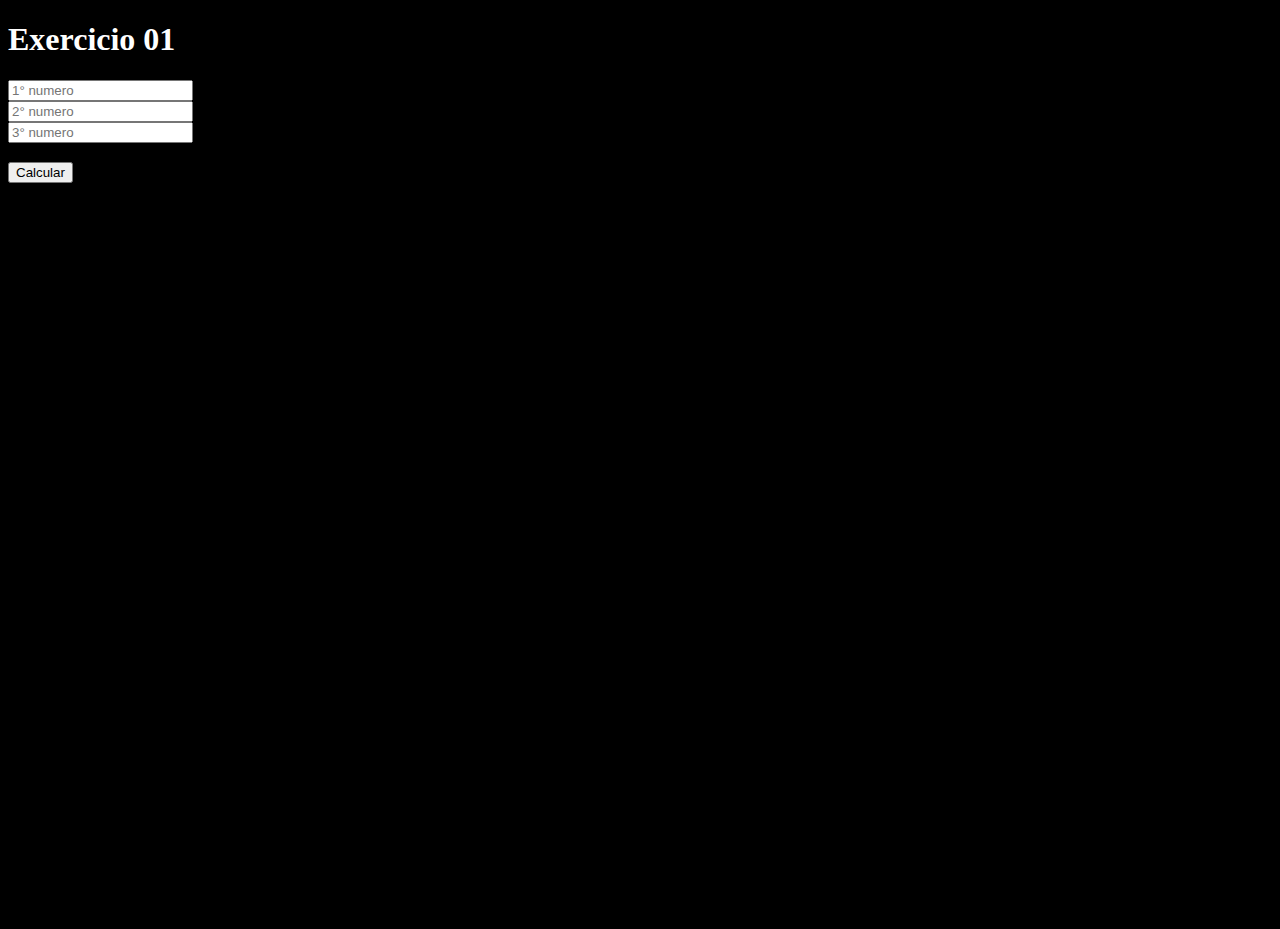
<file: exercicio1/index.html>
<!DOCTYPE html>
<html lang="pt-BR">
<head>
    <meta charset="UTF-8">
    <meta name="viewport" content="width=device-width, initial-scale=1.0">
    <title>Exercicio 1</title>
    <link rel="stylesheet" href="style.css">   

</head>
<body>
    <h1>Exercicio 01</h1>
    <input type="text" id="numero1" placeholder="1° numero"> <br>
    <input type="text" id="numero2" placeholder="2° numero"> <br>
    <input type="text" id="numero3" placeholder="3° numero"> <br>
    <h3 id="resultado"></h3>
    <button onclick="Calcular()">Calcular</button>
    <script src="main.js"></script>
</body>
</html>
</file>
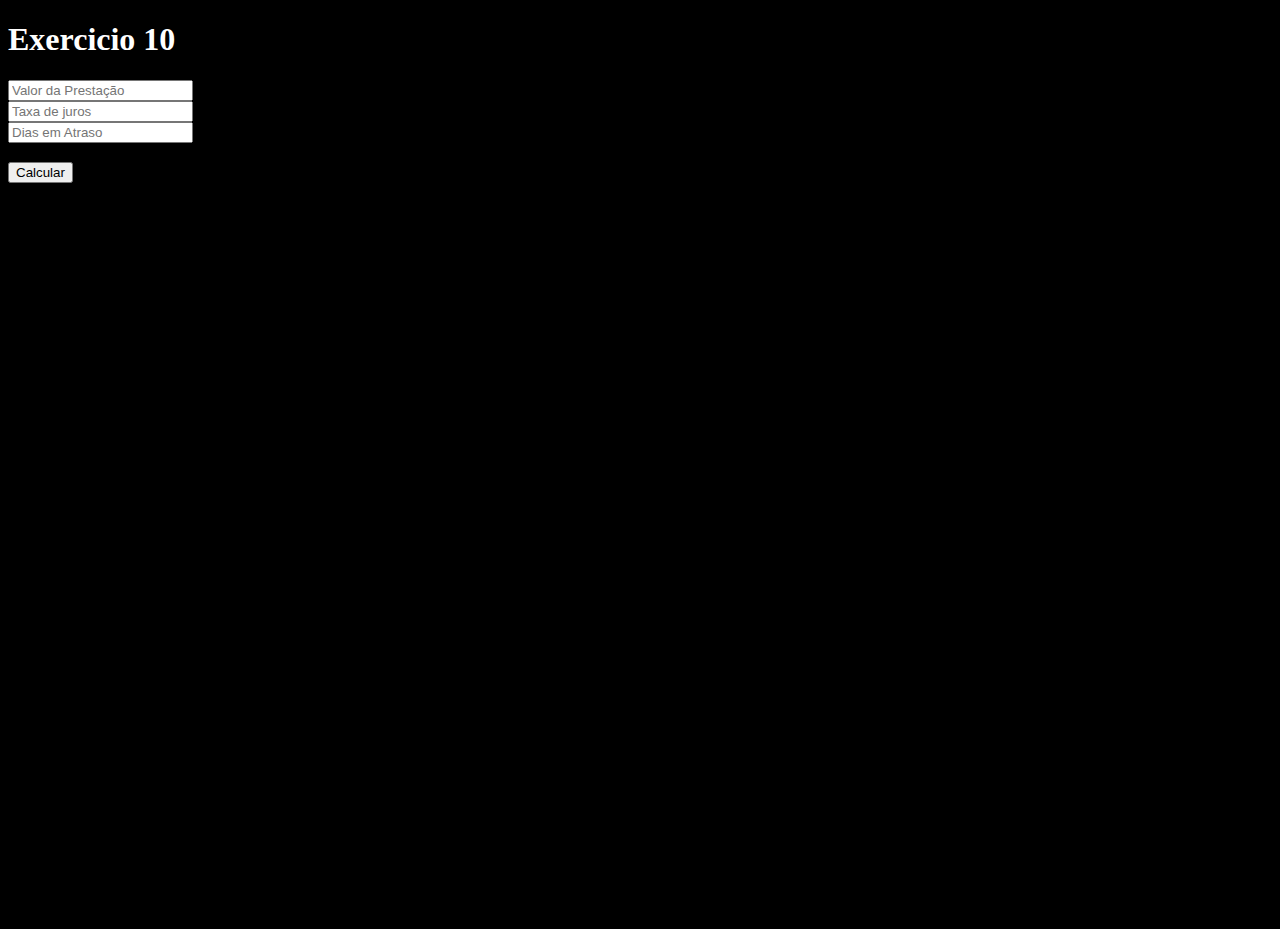
<file: exercicio10/index.html>
<!DOCTYPE html>
<html lang="pt - br">
<head>
    <meta charset="UTF-8">
    <meta name="viewport" content="width=device-width, initial-scale=1.0">
    <link rel="stylesheet" href="style.css">
    <title>Exercicio10</title>
</head>
<body>
    <h1>Exercicio 10</h1>
    <input type="text" id="valorp" placeholder="Valor da Prestação"><br>
    <input type="text" id="taxas" placeholder="Taxa de juros"><br>
    <input type="text" id="dias" placeholder="Dias em Atraso">
    <h3 id="resultado"></h3>
    <h3 id="resultado2"></h3>
    <button onclick="Calcular()">Calcular</button>
    <script src="main.js"></script>
</body>
</html>
</file>
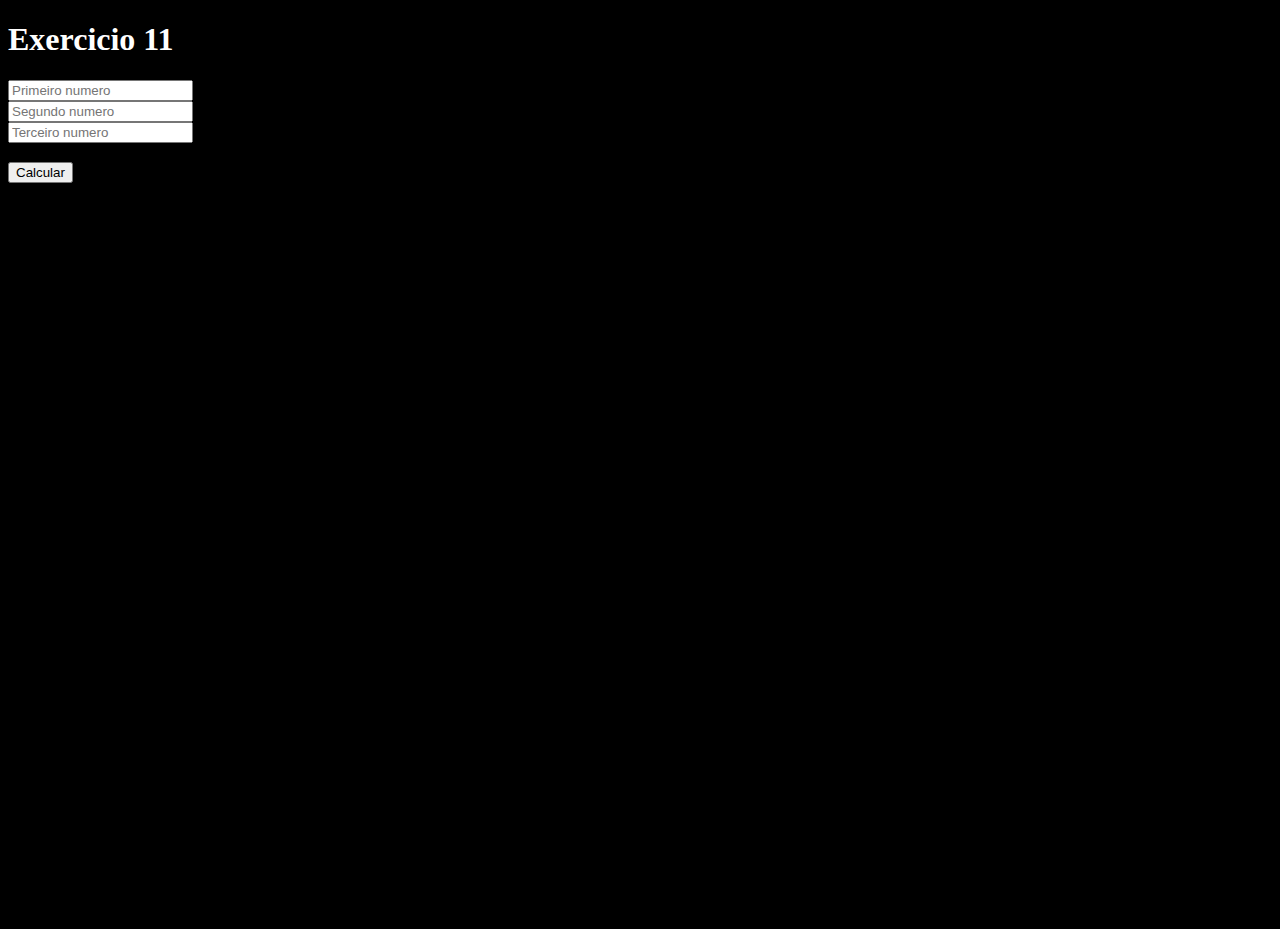
<file: exercicio11/index.html>
<!DOCTYPE html>
<html lang="pt-br">
<head>
    <meta charset="UTF-8">
    <meta name="viewport" content="width=device-width, initial-scale=1.0">
    <link rel="stylesheet" href="style.css">
    <title>Exercicio 11</title>
</head>
<body>
    <h1>Exercicio 11</h1>
    <input type="text" id="A" placeholder="Primeiro numero"><br>
    <input type="text" id="B" placeholder="Segundo numero"><br>
    <input type="text" id="C" placeholder="Terceiro numero"><br>
    <h3 id="resultado"></h3>
    <button onclick="Calcular()">Calcular</button>
    <script src="main.js"></script>
</body>
</html>
</file>
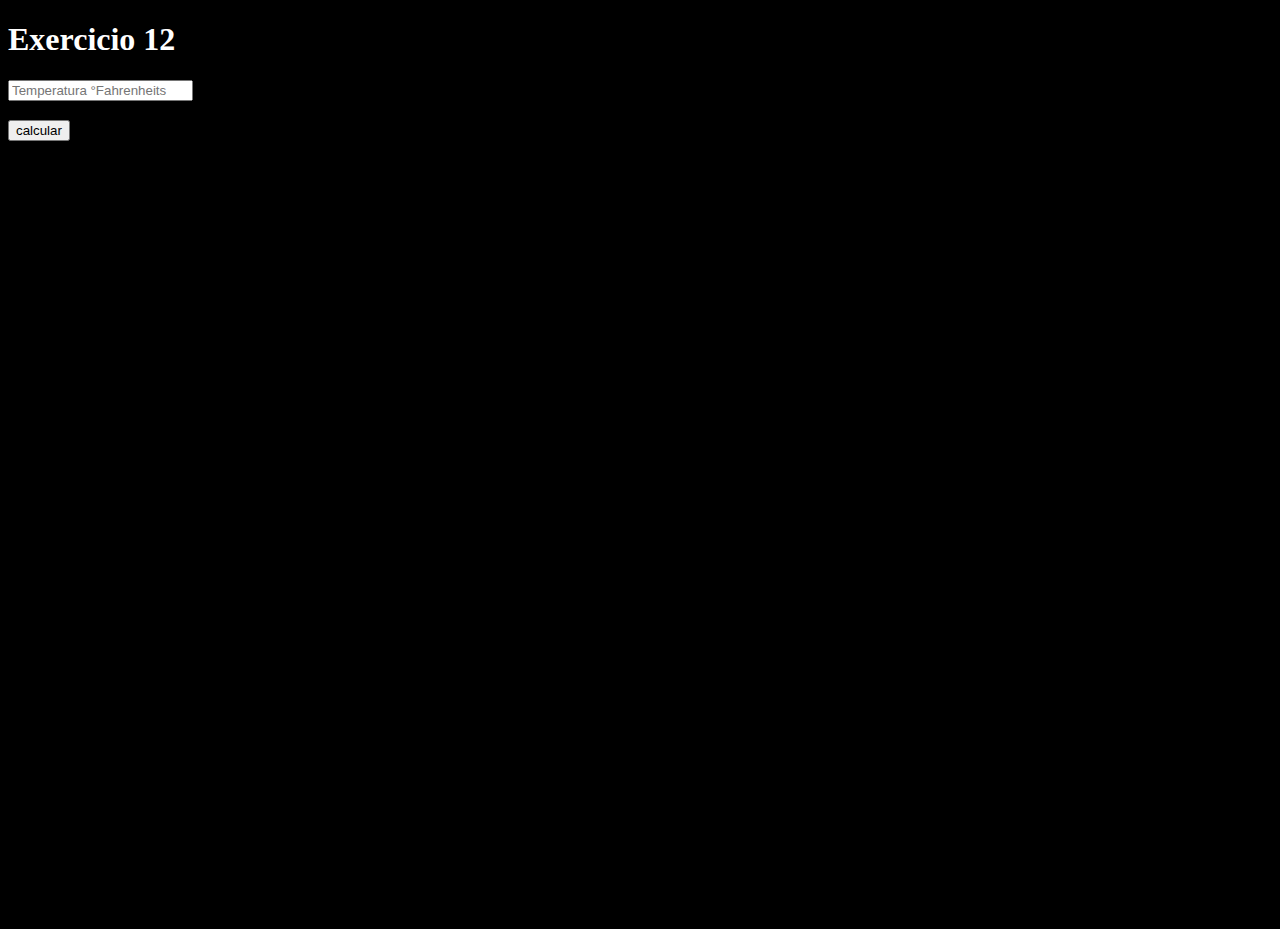
<file: exercicio12/index.html>
<!DOCTYPE html>
<html lang="en">
<head>
    <meta charset="UTF-8">
    <meta name="viewport" content="width=device-width, initial-scale=1.0">
    <link rel="stylesheet" href="style.css">
    <title>Exercicio 12</title>
</head>
<body>
    <h1>Exercicio 12</h1>
    <input type="text" id="temperatura" placeholder="Temperatura °Fahrenheits">
    <h3 id="resultado"></h3>
    <button onclick="Calcular()">calcular</button>
    <script src="main.js"></script>
</body>
</html>
</file>
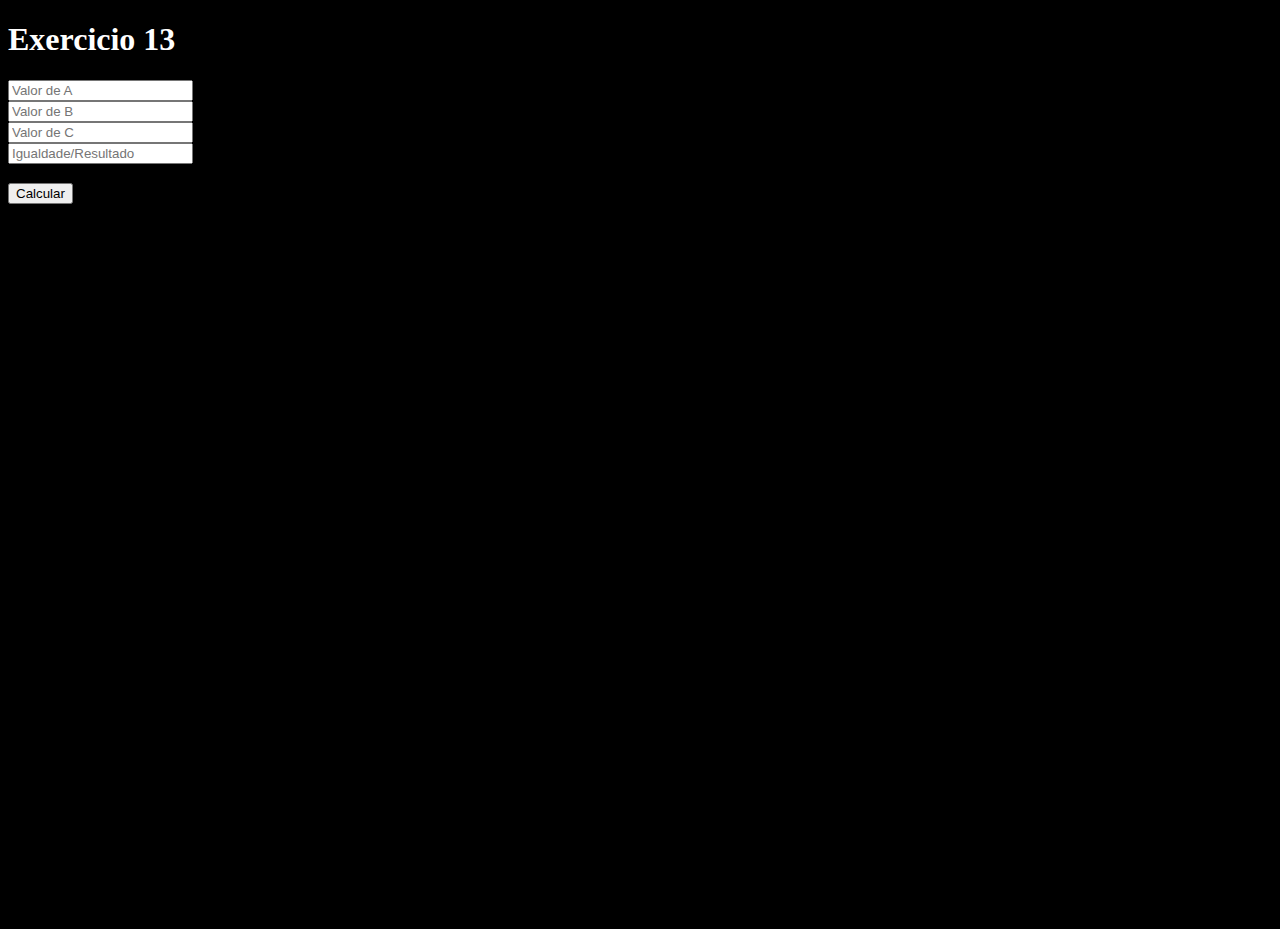
<file: exercicio13/index.html>
<!DOCTYPE html>
<html lang="pt-br">
<head>
    <meta charset="UTF-8">
    <meta name="viewport" content="width=device-width, initial-scale=1.0">
    <link rel="stylesheet" href="style.css">
    <title>Exercicio 13</title>
</head>
<body> 
    <h1>Exercicio 13</h1>
    <input type="text" id="valorA" placeholder="Valor de A"> <br>
    <input type="text" id="valorB" placeholder="Valor de B"> <br>
    <input type="text" id="valorC" placeholder="Valor de C"> <br>
    <input type="text" id="valorResultado" placeholder="Igualdade/Resultado">
    <h3 id="resultado"></h3>
    <button onclick="Calcular()">Calcular</button>
    <script src="main.js"></script>
</body>
</html>
</file>
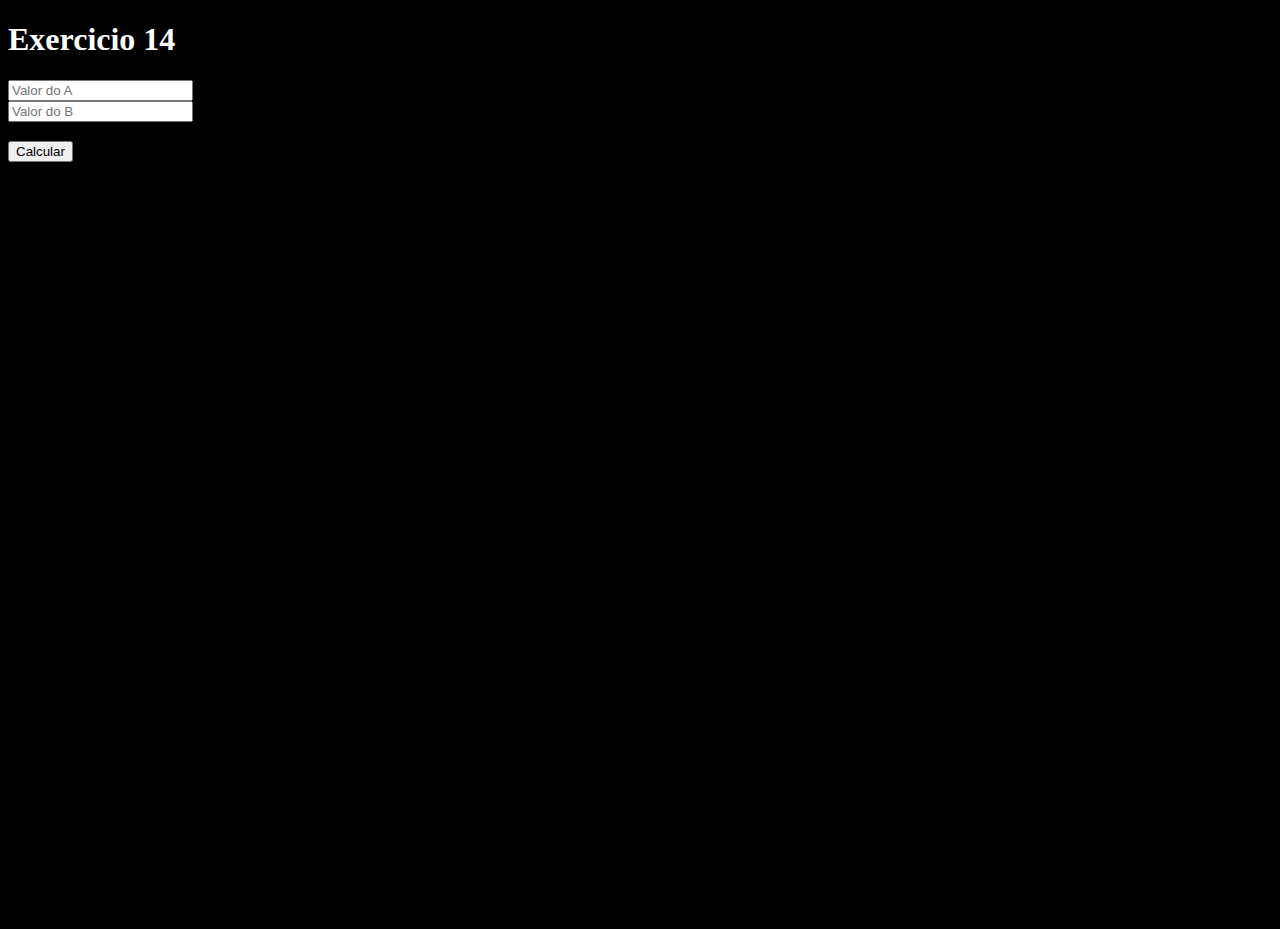
<file: exercicio14/index.html>
<!DOCTYPE html>
<html lang="en">
<head>
    <meta charset="UTF-8">
    <meta name="viewport" content="width=device-width, initial-scale=1.0">
    <link rel="stylesheet" href="style.css">
    <title>Exercicio 14</title>
</head>
<body>
    <H1>Exercicio 14</H1>
    <input type="text" id="A" placeholder="Valor do A"><br>
    <input type="text" id="B" placeholder="Valor do B"><br>
    <h3 id="resultado"></h3>
    <h3 id="resultado2"></h3>
    <button onclick="Calcular()">Calcular</button>
    <script src="main.js"></script>
</body>
</html>
</file>
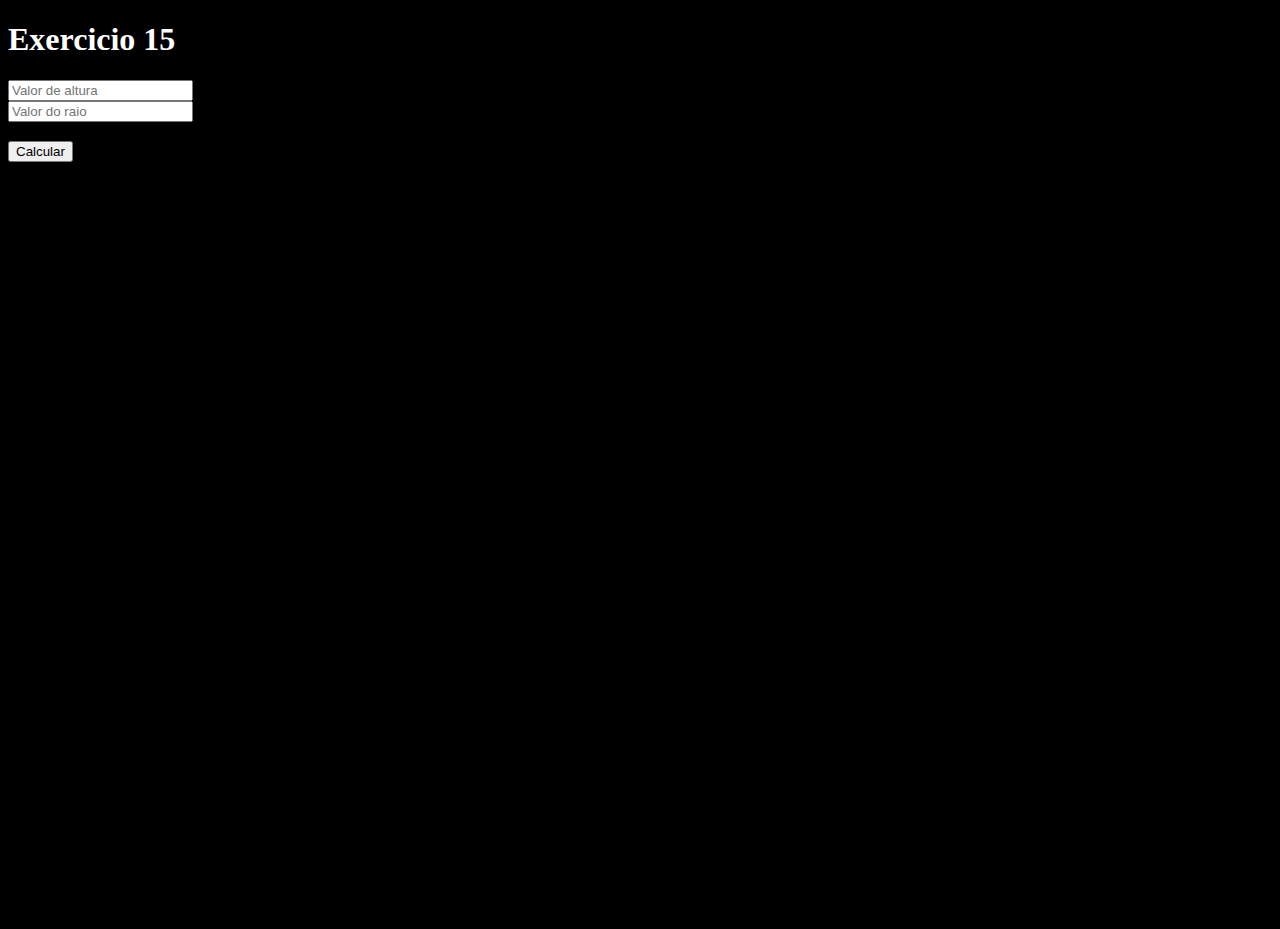
<file: exercicio15/index.html>
<!DOCTYPE html>
<html lang="pt-br">
<head>
    <meta charset="UTF-8">
    <meta name="viewport" content="width=device-width, initial-scale=1.0">
    <link rel="stylesheet" href="style.css">
    <title>Exercicio 15</title>
</head>
<body>
    <h1>Exercicio 15</h1>  
    <input type="text" id="altura" placeholder="Valor de altura"> <br>
    <input type="text" id="raio" placeholder="Valor do raio">
    <h3 id="resultado"></h3>
    <button onclick="Calcular()">Calcular</button>
    <script src="main.js"></script>
</body>
</html>
</file>
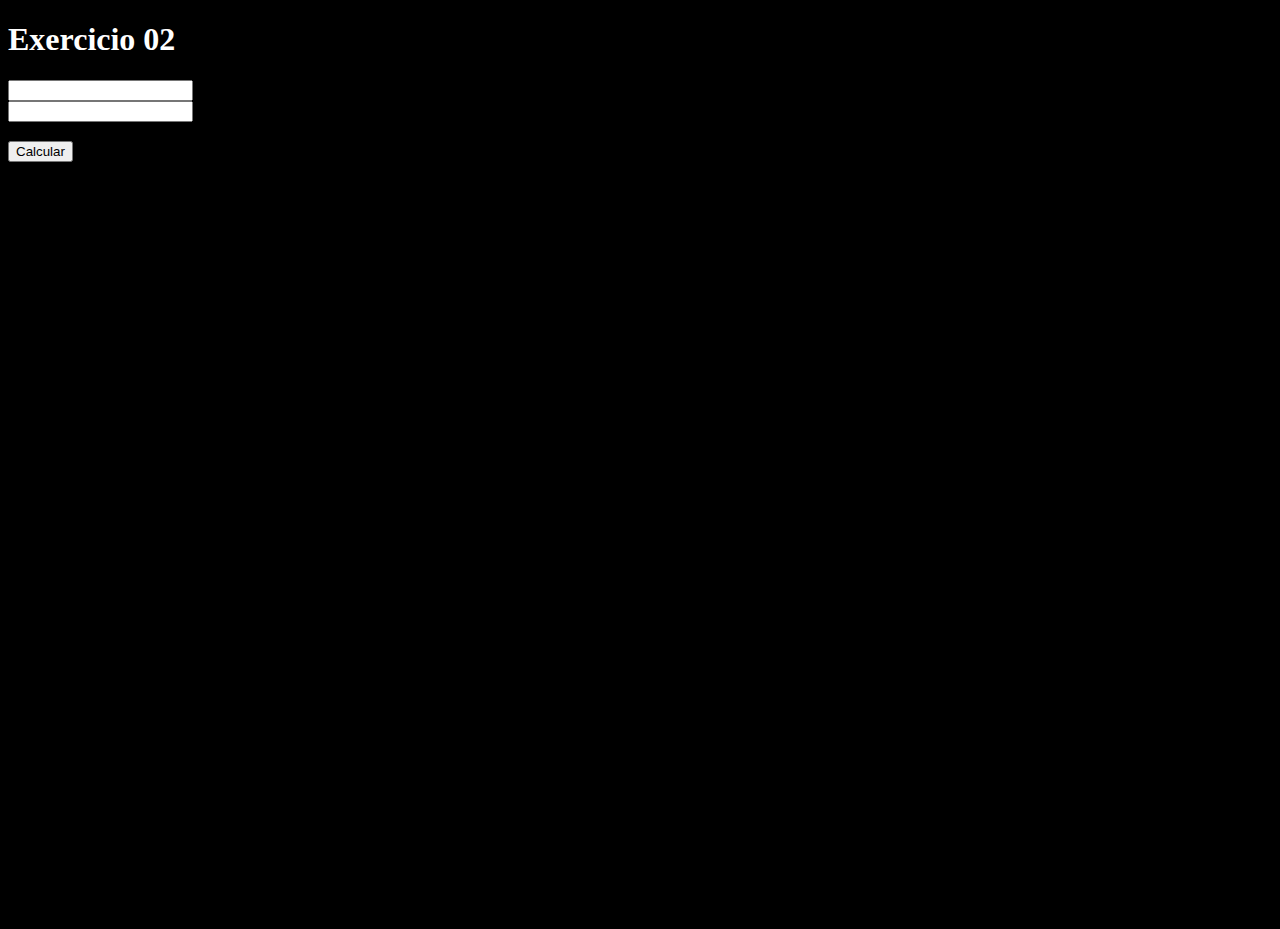
<file: exercicio2/index.html>
<!DOCTYPE html>
<html lang="pt-BR">
<head>
    <meta charset="UTF-8">
    <meta name="viewport" content="width=device-width, initial-scale=1.0">
    <title>Exercicio 2</title>
    <link rel="stylesheet" href="style.css">   

</head>
<body>
    <h1>Exercicio 02</h1>
    <input type="text" id="numero1"> <br>
    <input type="text" id="numero2"> <br>
    <h3 id="soma"></h3>
    <h3 id="subtracao"></h3>
    <h3 id="divisao"></h3>
    <h3 id="multiplicacao"></h3>
    <button onclick="Calcular()">Calcular</button>
    <script src="main.js"></script>
</body>
</html>
</file>
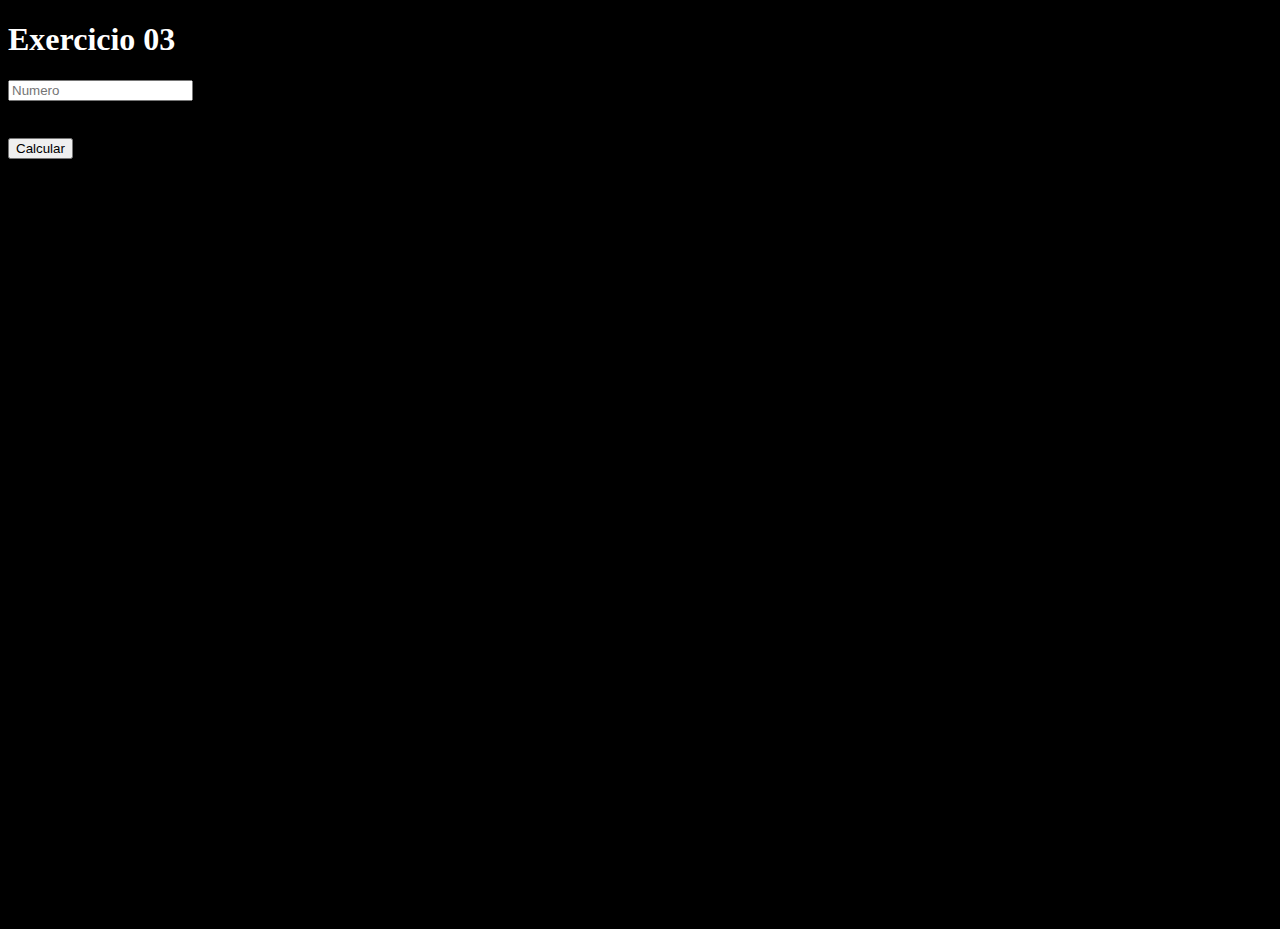
<file: exercicio3/index.html>
<!DOCTYPE html>
<html lang="PT-BR">
<head>
    <meta charset="UTF-8">
    <meta name="viewport" content="width=device-width, initial-scale=1.0">
    <link rel="stylesheet" href="style.css">
    <title>Exercicio 03</title>
</head>
<body>
    <h1>Exercicio 03</h1>
    <input type="text" id="numero" placeholder="Numero"> <br> 
    <h3 id= "Resultado"></h3><br>
    <button onclick="Calcular()">Calcular</button>
    <script src="main.js"></script>
</body>
</html>
</file>
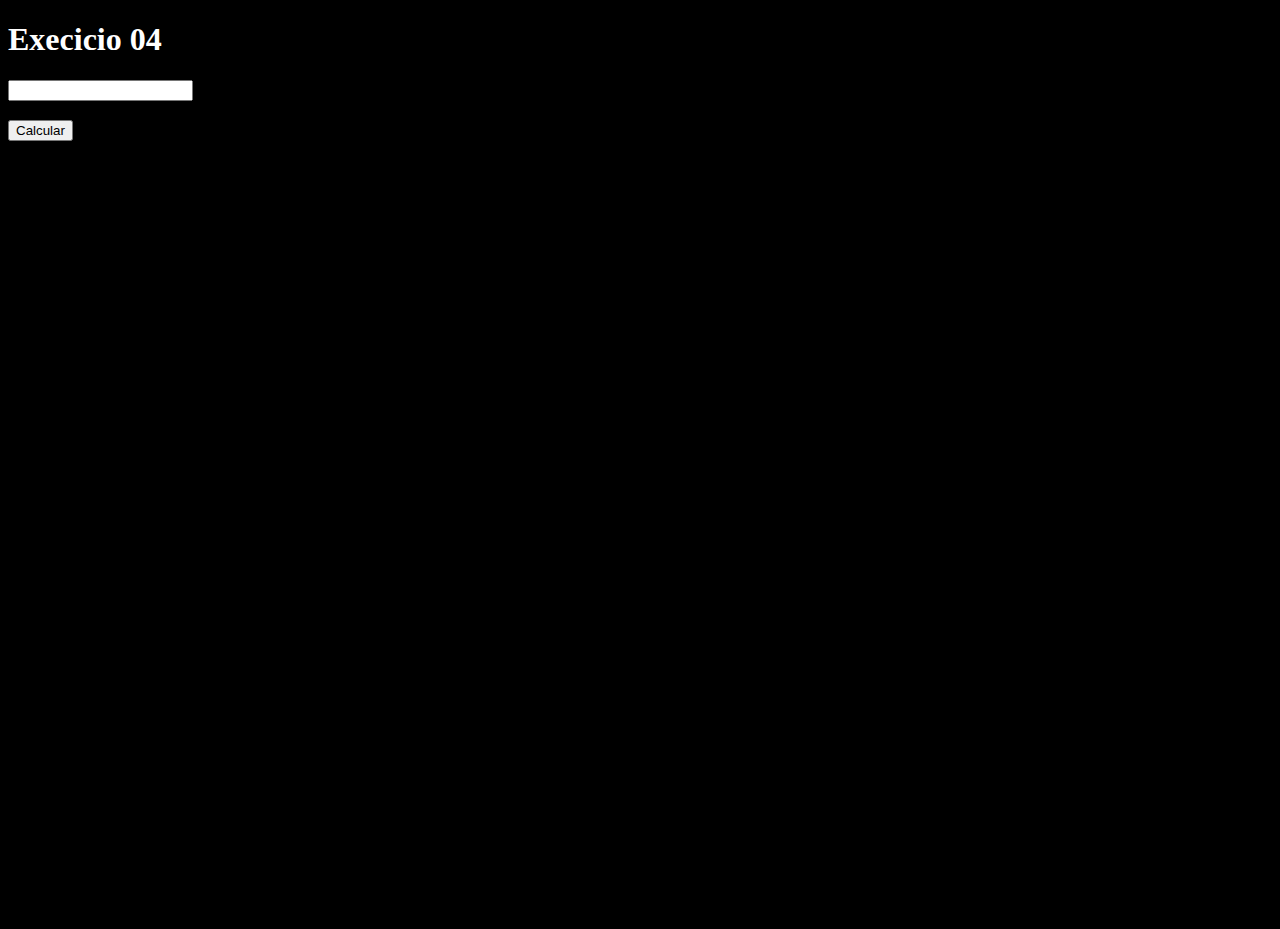
<file: exercicio4/index.html>
<!DOCTYPE html>
<html lang="PT - BR">
<head>
    <meta charset="UTF-8">
    <meta name="viewport" content="width=device-width, initial-scale=1.0">
    <link rel="stylesheet" href="style.css">
    <title>Exercicio 04</title>
</head>
<body>
    <h1>Execicio 04</h1>
    <input type="text" id="numero">
    <h3 id="novo"></h3>
    <button onclick= "Calcular()"> Calcular</button>
    <script src="main.js"></script>
</body>
</html>
</file>
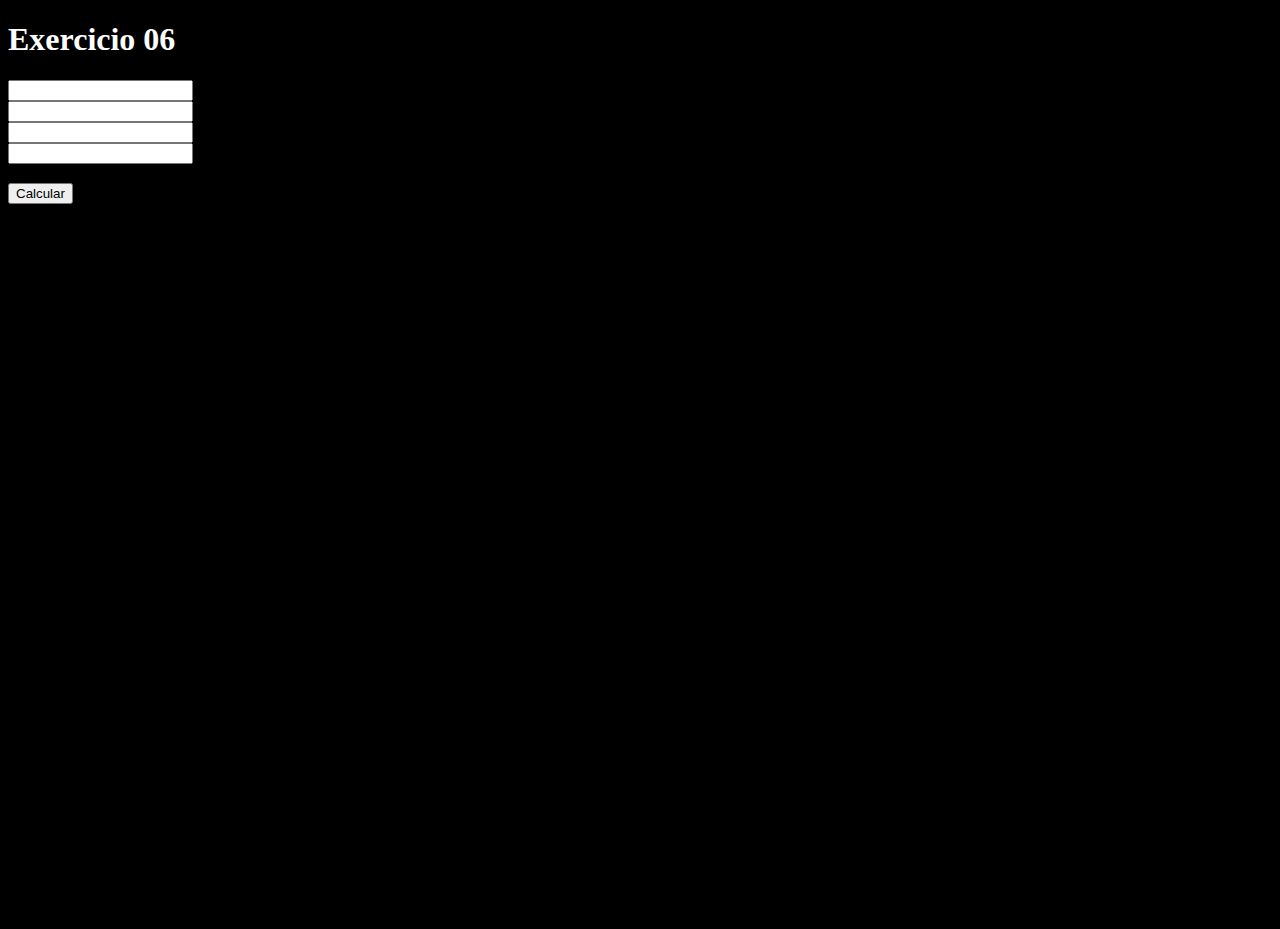
<file: exercicio6/index.html>
<!DOCTYPE html>
<html lang="PT-BR">
<head>
    <meta charset="UTF-8">
    <meta name="viewport" content="width=device-width, initial-scale=1.0">
    <link rel="stylesheet" href="style.css">
    <title>Exercicio 6</title>
</head>
<body>
    <h1>Exercicio 06</h1>
    <input type="text" id="nome"><br>
    <input type="text" id="nota1"><br>
    <input type="text" id="nota2"><br>
    <input type="text" id="nota3"><br>
    <h3 id="texto"></h3>
    <h3 id="texto2"></h3>
    <button onclick="Calcular()">Calcular</button>
    <script src="main.js"></script>
</body>
</html>
</file>
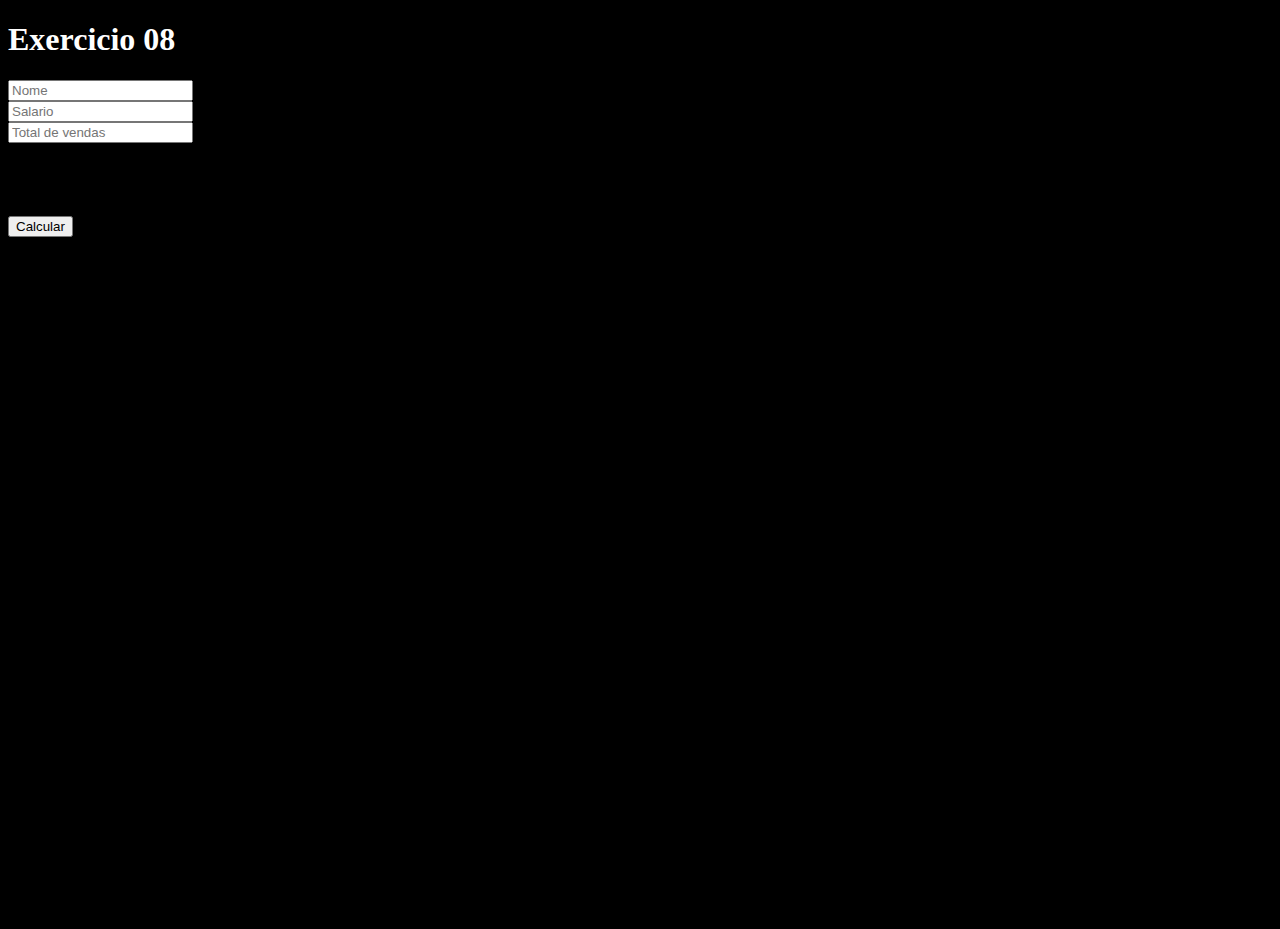
<file: exercicio8 nf/index.html>
<!DOCTYPE html>
<html lang="pt-br">
<head>
    <meta charset="UTF-8">
    <meta name="viewport" content="width=device-width, initial-scale=1.0">
    <link rel="stylesheet" href="style.css">
    <title>Exercicio 08</title>
</head>
<body>
    <h1>Exercicio 08</h1>
    <input type="text" id="nome" placeholder="Nome"><br>
    <input type="text" id="salario" placeholder="Salario"><br>
    <input type="text" id="totalvenda" placeholder="Total de vendas"><br>
    <h3 id="name"></h3><br>
    <h3 id="resultado"></h3><br>
    <button onclick="Calcular()">Calcular</button>
    <script src="main.js"></script>
</body>
</html>
</file>
<file: exercicio1/style.css>
body{
    min-height: 100vh;
    background-color:black;
    color: white;
}
</file>
<file: exercicio10/style.css>
body{
    min-height: 100vh;
    color: white;
    background-color: black;
}
</file>
<file: exercicio11/style.css>
body{
    min-height: 100vh;
    color: white;
    background-color: black;
}
</file>
<file: exercicio12/style.css>
body{
    min-height: 100vh;
    color: white;
    background-color: black;
}
</file>
<file: exercicio13/style.css>
body{
    min-height: 100vh;
    color: white;
    background-color: black;
}
</file>
<file: exercicio14/style.css>
body{
    min-height: 100vh;
    color: white;
    background-color: black;
}
</file>
<file: exercicio15/style.css>
body{
    min-height: 100vh;
    color: white;
    background-color: black;
}
</file>
<file: exercicio2/style.css>
body{
    min-height: 100vh;
    background-color:black;
    color: white;
}
</file>
<file: exercicio3/style.css>
body{
    background-color: black;
    color: white;
    min-height: 100vh;
}
</file>
<file: exercicio4/style.css>
body{
    min-height: 100vh;
    color: white;
    background-color: black;
}
</file>
<file: exercicio6/style.css>
body{
    min-height: 100vh;
    color: white;
    background-color: black;
}
</file>
<file: exercicio8 nf/style.css>
body{
    min-height: 100vh;
    color: white;
    background-color: black;
}
</file>
